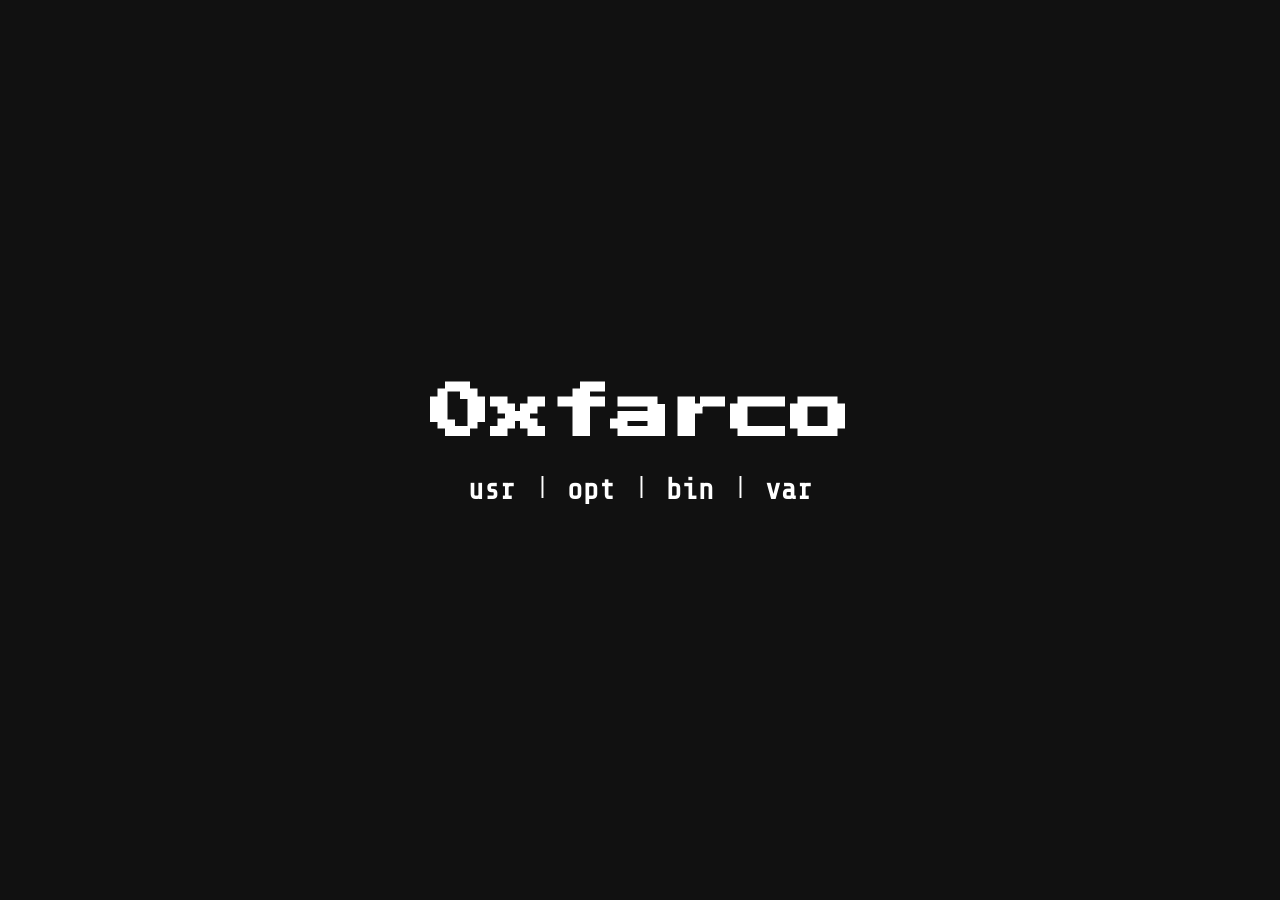
<file: index.html>
<!DOCTYPE html>
<html lang="en">
  <head>
    <meta charset="UTF-8">
    <meta name="viewport" content="width=device-width, initial-scale=1.0">
    <title>0xfarco</title>
    <link rel="icon" type="image/png" href="favicon.png" />
    <link rel="stylesheet" href="style.css">
  </head>
  <body>
    <div class="home">
      <h1 id="home-heading">0xfarco</h1>
      <div class="home-links">
        <a href="./usr.html">usr</a>
        <span class="separator">|</span>
        <a href="./opt.html">opt</a>
        <span class="separator">|</span>
        <a href="./bin.html">bin</a>
        <span class="separator">|</span>
        <a href="./var.html">var</a>
      </div>
    </div>
  </body>
</html>
</file>
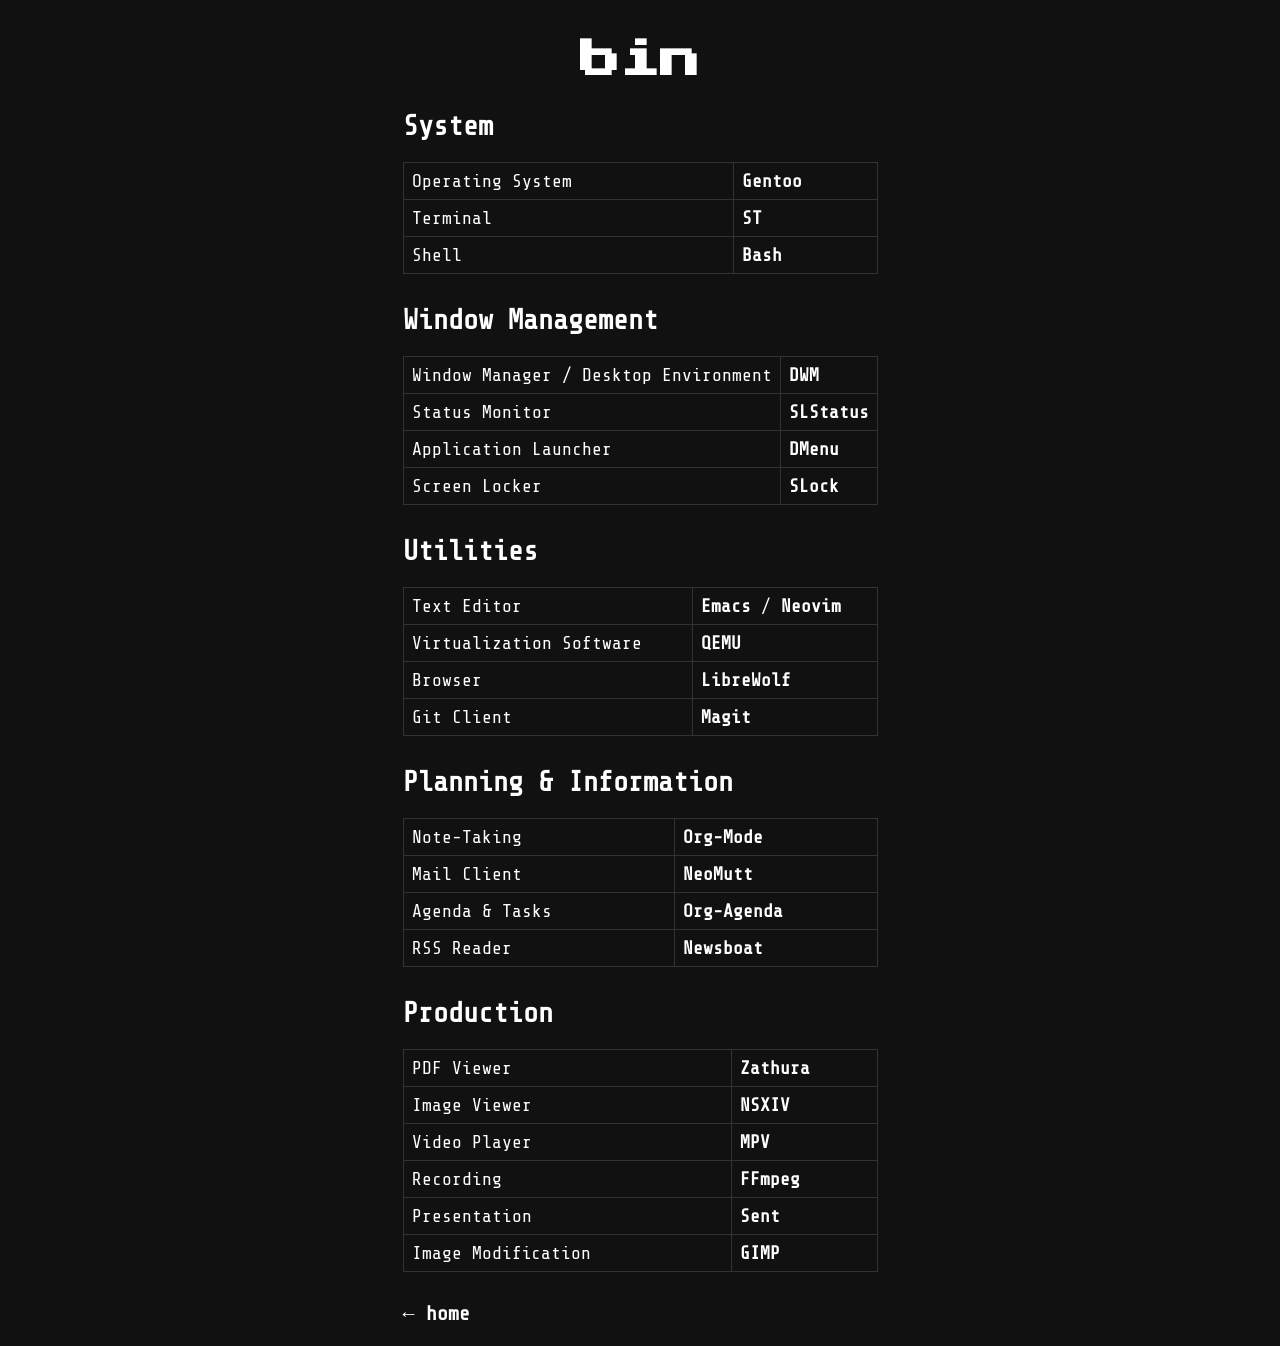
<file: bin.html>
<!DOCTYPE html>
<html lang="en">
  <head>
    <meta charset="UTF-8">
    <meta name="viewport" content="width=device-width, initial-scale=1.0">
    <title>0xfarco - bin</title>
    <link rel="icon" type="image/png" href="favicon.png" />
    <link rel="stylesheet" href="style.css">
  </head>
  <body>
    <div class="bin">
      <h1>bin</h1>
      <h2>System</h2>
      <table class="data-table">
        <!-- <thead>
             <tr>
               <th>Program</th>
               <th>Link</th>
             </tr>
        </thead> -->

        <tbody>
          <tr>
            <td>Operating System</td>
            <td><a href="https://gentoo.org/" target="_blank">Gentoo</a></td>
          </tr>

          <tr>
            <td>Terminal</td>
            <td><a href="https://github.com/0xfarco/st" target="_blank">ST</a></td>
          </tr>

          <tr>
            <td>Shell</td>
            <td><a href="https://www.gnu.org/software/bash/" target="_blank">Bash</a></td>
          </tr>
        </tbody>
      </table>

      <h2>Window Management</h2>
      <table class="data-table">
        <!-- <thead>
             <tr>
               <th>Program</th>
               <th>Link</th>
             </tr>
        </thead> -->

        <tbody>
          <tr>
            <td>Window Manager / Desktop Environment</td>
            <td><a href="https://github.com/0xfarco/dwm" target="_blank">DWM</a></td>
          </tr>

          <tr>
            <td>Status Monitor</td>
            <td><a href="https://github.com/0xfarco/slstatus" target="_blank">SLStatus</a></td>
          </tr>

          <tr>
            <td>Application Launcher</td>
            <td><a href="https://github.com/0xfarco/dmenu" target="_blank">DMenu</a></td>
          </tr>
          
          <tr>
            <td>Screen Locker</td>
            <td><a href="https://tools.suckless.org/slock/" target="_blank">SLock</a></td>
          </tr>
        </tbody>
      </table>

      <h2>Utilities</h2>
      <table class="data-table">
        <!-- <thead>
             <tr>
               <th>Program</th>
               <th>Link</th>
             </tr>
        </thead> -->

        <tbody>
          <tr>
            <td>Text Editor</td>
            <td>
              <a href="https://github.com/0xfarco/dotfiles/tree/main/.emacs.d" target="_blank">Emacs</a> /
              <a href="https://github.com/0xfarco/dotfiles/tree/main/nvim" target="_blank">Neovim</a>
            </td>
          </tr>

          <tr>
            <td>Virtualization Software</td>
            <td><a href="https://github.com/0xfarco/virt" target="_blank">QEMU</a></td>
          </tr>

          <tr>
            <td>Browser</td>
            <td><a href="https://librewolf.net/" target="_blank">LibreWolf</a></td>
          </tr>

          <tr>
            <td>Git Client</td>
            <td><a href="https://magit.vc/" target="_blank">Magit</a></td>
          </tr>
        </tbody>
      </table>

      <h2>Planning & Information</h2>
      <table class="data-table">
        <!-- <thead>
             <tr>
               <th>Program</th>
               <th>Link</th>
             </tr>
        </thead> -->

        <tbody>
          <tr>
          <tr>
            <td>Note-Taking</td>
            <td><a href="https://orgmode.org/" target="_blank">Org-Mode</a></td>
          </tr>

          <tr>
            <td>Mail Client</td>
            <td><a href="https://neomutt.org/" target="_blank">NeoMutt</a></td>
          </tr>

          <tr>
            <td>Agenda & Tasks</td>
            <td><a href="https://orgmode.org/" target="_blank">Org-Agenda</a></td>
          </tr>

          <tr>
            <td>RSS Reader</td>
            <td><a href="https://newsboat.org/" target="_blank">Newsboat</a></td>
          </tr>
        </tbody>
      </table>

      <h2>Production</h2>
      <table class="data-table">
        <!-- <thead>
             <tr>
               <th>Program</th>
               <th>Link</th>
             </tr>
        </thead> -->

        <tbody>

          <tr>
            <td>PDF Viewer</td>
            <td><a href="https://pwmt.org/projects/zathura/" target="_blank">Zathura</a></td>
          </tr>

          <tr>
            <td>Image Viewer</td>
            <td><a href="https://github.com/nsxiv/nsxiv" target="_blank">NSXIV</a></td>
          </tr>

          <tr>
            <td>Video Player</td>
            <td><a href="https://mpv.io/" target="_blank">MPV</a></td>
          </tr>

          <tr>
            <td>Recording</td>
            <td>
              <a href="https://github.com/0xfarco/dotfiles/blob/main/bin/record" target="_blank">FFmpeg</a>
            </td>
          </tr>
          
          <tr>
            <td>Presentation</td>
            <td><a href="https://github.com/0xfarco/sent" target="_blank">Sent</a></td>
          </tr>

          <tr>
            <td>Image Modification</td>
            <td><a href="https://www.gimp.org/" target="_blank">GIMP</a></td>
          </tr>
        </tbody>
      </table>
      
      <div class="back-link">
        <a href="index.html">&larr; home</a>
      </div>
    </div>

  </body>
</html>
</file>
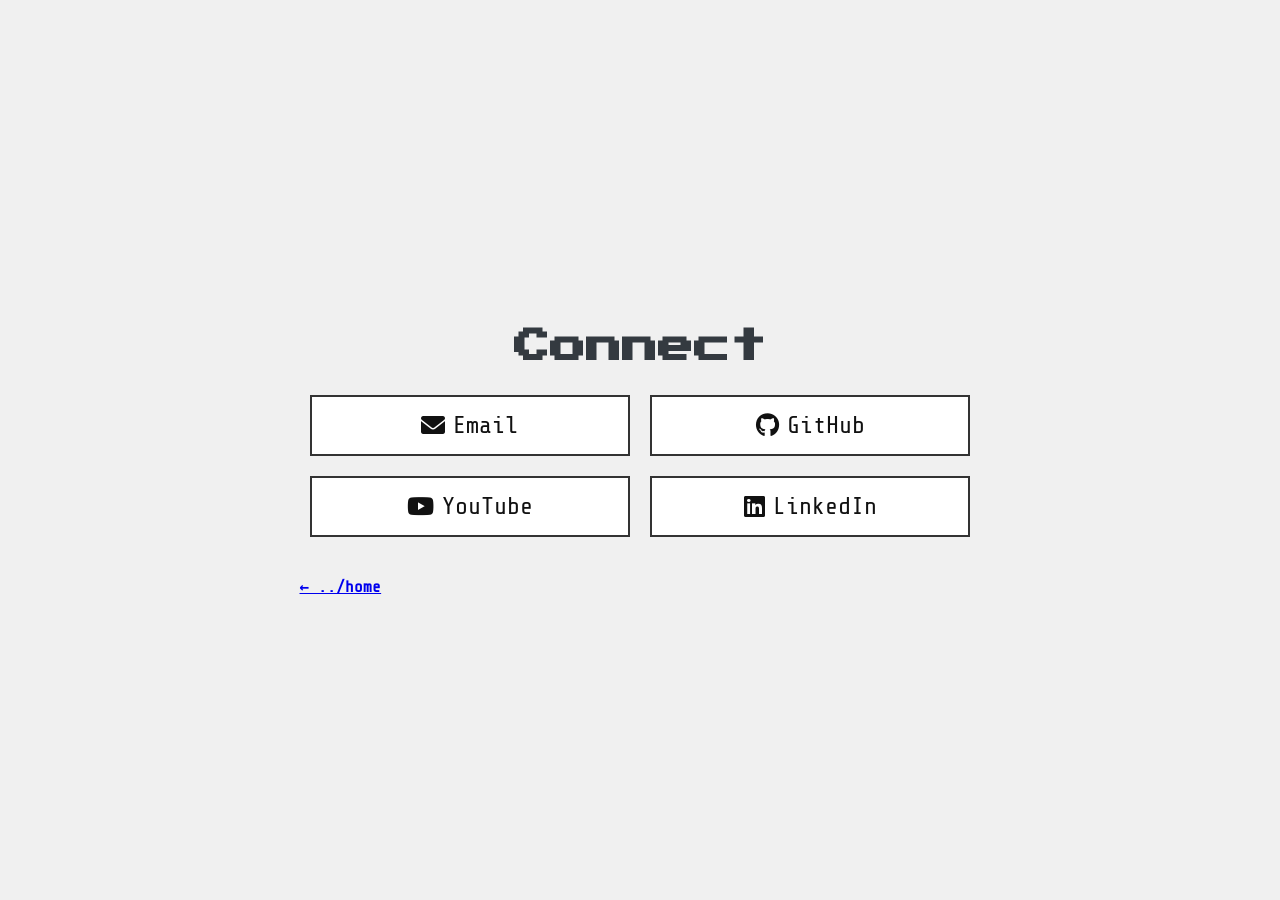
<file: connect.html>
<!DOCTYPE html>
<html lang="en">
<head>
  <meta charset="UTF-8">
  <meta name="viewport" content="width=device-width, initial-scale=1.0">
  <title>Connect</title>
  <link rel="stylesheet" href="https://cdnjs.cloudflare.com/ajax/libs/font-awesome/6.0.0-beta3/css/all.min.css">
  <style>
    @import url('https://fonts.googleapis.com/css2?family=Press+Start+2P&family=Share+Tech+Mono&display=swap');
    body {
      font-family: 'Share Tech Mono', monospace;
      font-size: 18px;
      color: #111;
      background-color: #f0f0f0; 
      margin: 0;
      padding: 20px;
      display: flex;
      flex-direction: column;
      justify-content: center;
      align-items: center;
      min-height: 100vh;
      box-sizing: border-box;
    }

    h1 {
      font-family: 'Press Start 2P', cursive;
      font-size: 36px; 
      text-align: center;
      margin-bottom: 20px;
      color: #343a40; 
    }

    .links-container {
      font-size: 24px; 
      display: flex;
      flex-wrap: wrap; 
      justify-content: center; 
      width: 100%; 
    }

    .link-box {
      background-color: #ffffff; 
      border: 2px solid #333; 
      padding: 15px; 
      margin: 10px; 
      width: calc(45% - 20px); 
      text-align: center; 
      font-size: 1rem; 
      display: flex; 
      justify-content: center; 
      align-items: center; 
      transition: background-color 0.3s; 
    }

    .link-box:hover {
      background-color: #e0e0e0; 
    }

    .links-container a {
      text-decoration: none;
      color: inherit; 
      display: flex;
      align-items: center;
      font-size: 1.5rem; 
    }

    .links-container a i {
      margin-right: 8px; 
    }

    a:hover {
      color: #ff5733; 
    }

    .back-link {
      margin-top: 30px;
      font-size: 16px;
      color: #111; 
      font-weight: bold; 
    }

    .back-link a:hover {
      color: #ff5733; 
    }

    @media screen and (max-width: 480px) {
      h1 {
        font-size: 28px; 
      }

      .links-container a {
        font-size: 18px; 
      }

      .link-box {
        width: 100%; 
      }
    }
  </style>
</head>
<body>
  <div class="connect">
    <h1>Connect</h1>
    <div class="links-container">
      <div class="link-box">
        <a href="mailto:autocraticbinary@gmail.com">
          <i class="fas fa-envelope"></i> Email
        </a>
      </div>
      <div class="link-box">
        <a href="https://github.com/autocraticbinary" target="_blank">
          <i class="fab fa-github"></i> GitHub
        </a>
      </div>
      <div class="link-box">
        <a href="https://www.youtube.com/@AutocraticBinary" target="_blank">
          <i class="fab fa-youtube"></i> YouTube
        </a>
      </div>
      <div class="link-box">
        <a href="https://www.linkedin.com/in/farhan-cholakkal" target="_blank">
          <i class="fab fa-linkedin"></i> LinkedIn
        </a>
      </div>
    </div>

    <div class="back-link">
      <a href="index.html">&larr; ../home</a>
    </div>
  </div>
</body>
</html>
</file>
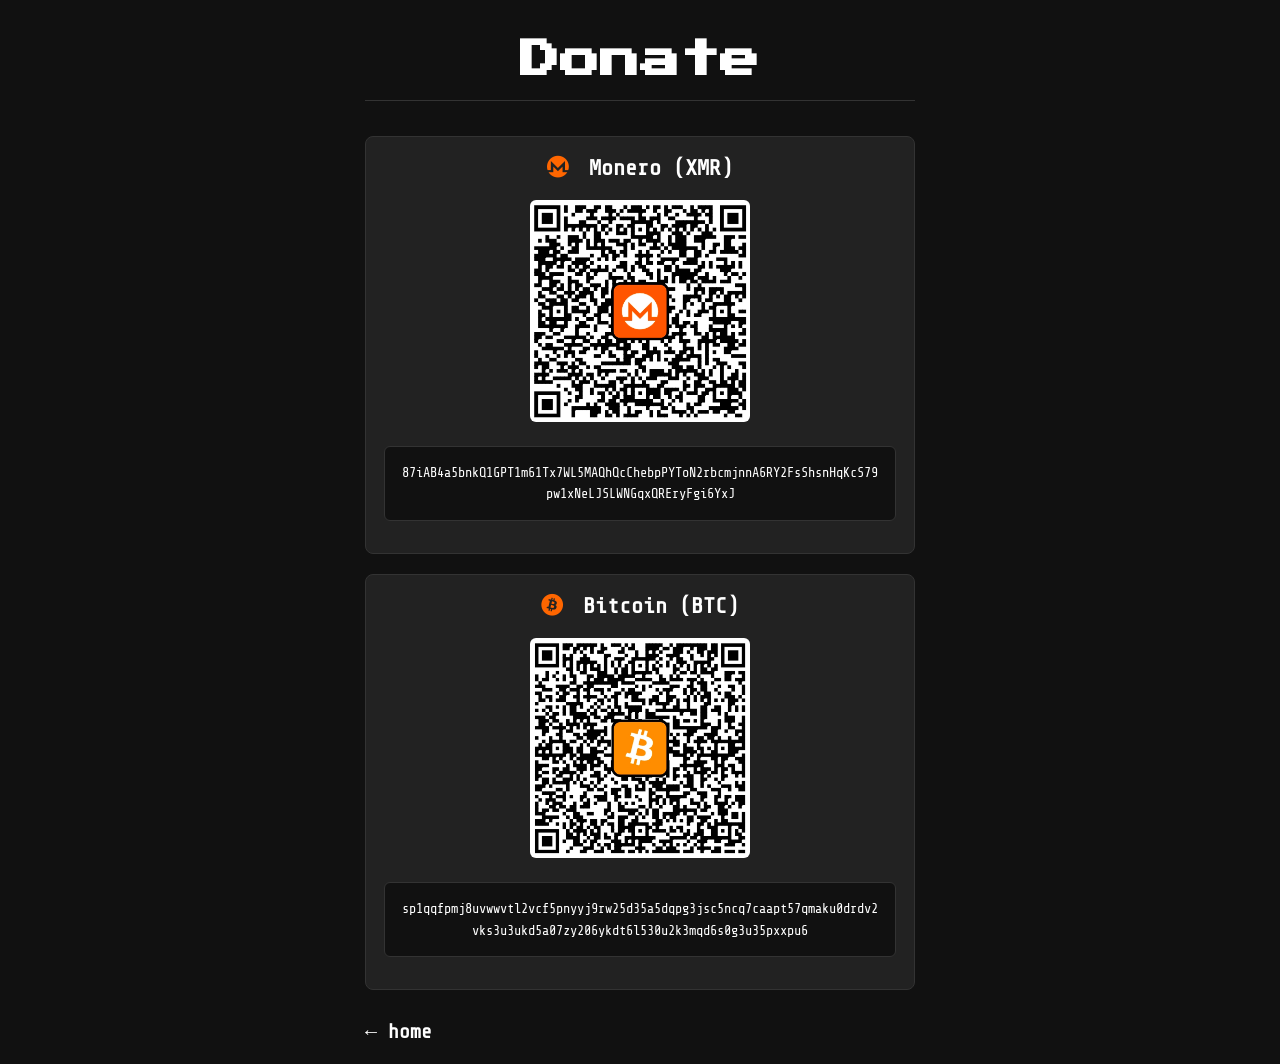
<file: donate.html>
<!DOCTYPE html>
<html lang="en">
  <head>
    <meta charset="UTF-8">
    <meta name="viewport" content="width=device-width, initial-scale=1.0">
    <title>0xfarco - donate</title>
    <link rel="icon" type="image/png" href="favicon.png" />
    <link rel="stylesheet" href="https://cdnjs.cloudflare.com/ajax/libs/font-awesome/6.0.0-beta3/css/all.min.css">
    <link rel="stylesheet" href="style.css">
  </head>
  <body>
    <div class="donate">
      <h1 class="heading">Donate</h1>
      <hr>
      <div class="donate-section">
        <div class="donate-item">
          <h2>
            <i class="fab fa-monero"></i>
            Monero (XMR)
          </h2>
          
          <img
            src="assets/0xfarco-xmr.jpg"
            alt="Monero donation QR code"
            class="donation-qr"
            >
          
          <p class="address" id="monero-address">
		  	87iAB4a5bnkQ1GPT1m61Tx7WL5MAQhQcChebpPYToN2rbcmjnnA6RY2FsShsnHqKcS79pw1xNeLJSLWNGqxQREryFgi6YxJ
          </p>
        </div>
        <div class="donate-item">
          <h2>
            <i class="fab fa-bitcoin"></i>
            Bitcoin (BTC)
          </h2>
          
          <img
            src="assets/0xfarco-btc-s.jpg"
            alt="Bitcoin donation QR code"
            class="donation-qr"
            >
          
          <p class="address" id="bitcoin-address">
		  	sp1qqfpmj8uvwwvtl2vcf5pnyyj9rw25d35a5dqpg3jsc5ncq7caapt57qmaku0drdv2vks3u3ukd5a07zy206ykdt6l530u2k3mqd6s0g3u35pxxpu6
          </p>
        </div>
      </div>

      <div class="back-link">
        <a href="index.html">&larr; home</a>
      </div>
    </div>
  </body>
</html>
</file>
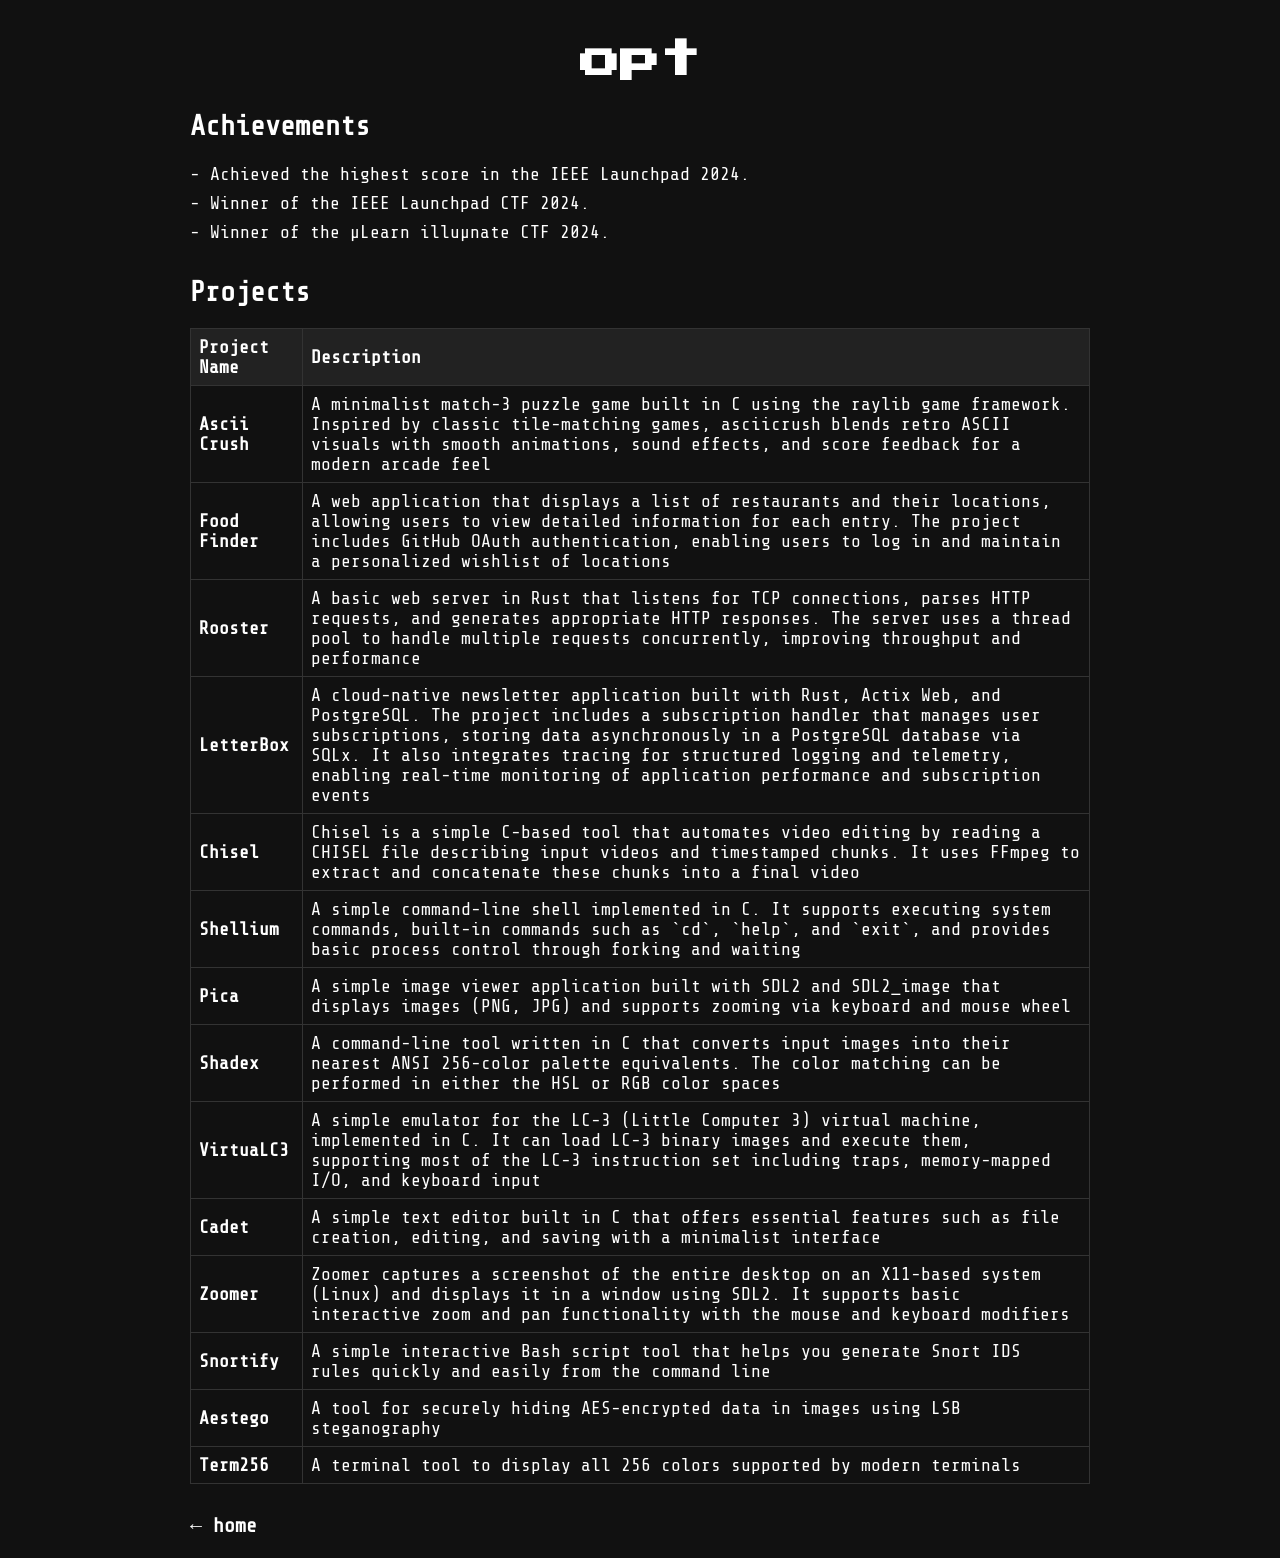
<file: opt.html>
<!DOCTYPE html>
<html lang="en">
  <head>
    <meta charset="UTF-8" />
    <meta name="viewport" content="width=device-width, initial-scale=1.0"/>
    <title>0xfarco - opt</title>
    <link rel="icon" type="image/png" href="favicon.png" />
    <link rel="stylesheet" href="style.css">
  </head>
  <body>
    <div class="opt">
      <h1 class="heading">opt</h1>

      <!-- Achievements Section -->
      <h2 class="subheading">Achievements</h2>
      <p>
        - Achieved the highest score in the IEEE Launchpad 2024. <br>
        - Winner of the IEEE Launchpad CTF 2024. <br>
        - Winner of the μLearn illuμnate CTF 2024. <br>
      </p>

      <!-- Projects Table -->
      <h2>Projects</h2>
      <!-- ><table id="projects-table" border="1"> -->
        <table class="data-table">
          <thead>
            <tr>
              <th>Project Name</th>
              <th>Description</th>
            </tr>
          </thead>

          <tbody>
            <tr>
              <td>
                <a href="https://github.com/0xfarco/asciicrush" target="_blank">
                  Ascii Crush
                </a>
              </td>
              <td>
                A minimalist match-3 puzzle game built in C using the raylib game framework. Inspired by classic tile-matching games, asciicrush blends retro ASCII visuals with smooth animations, sound effects, and score feedback for a modern arcade feel
              </td>
            </tr>

            <tr>
              <td>
                <a href="https://github.com/0xfarco/foodfinder" target="_blank">
                  Food Finder
                </a>
              </td>
              <td>
                A web application that displays a list of restaurants and their locations, allowing users to view detailed information for each entry. The project includes GitHub OAuth authentication, enabling users to log in and maintain a personalized wishlist of locations
              </td>
            </tr>

            <tr>
              <td>
                <a href="https://github.com/0xfarco/rooster" target="_blank">
                  Rooster
                </a>
              </td>
              <td>
                A basic web server in Rust that listens for TCP connections, parses HTTP requests, and generates appropriate HTTP responses. The server uses a thread pool to handle multiple requests concurrently, improving throughput and performance
              </td>
            </tr>

            <tr>
              <td>
                <a href="https://github.com/0xfarco/letterbox" target="_blank">
                  LetterBox
                </a>
              </td>
              <td>
                A cloud-native newsletter application built with Rust, Actix Web, and PostgreSQL. The project includes a subscription handler that manages user subscriptions, storing data asynchronously in a PostgreSQL database via SQLx. It also integrates tracing for structured logging and telemetry, enabling real-time monitoring of application performance and subscription events
              </td>
            </tr>

            <tr>
              <td>
                <a href="https://github.com/0xfarco/chisel" target="_blank">
                  Chisel
                </a>
              </td>
              <td>
                Chisel is a simple C-based tool that automates video editing by reading a CHISEL file describing input videos and timestamped chunks. It uses FFmpeg to extract and concatenate these chunks into a final video
              </td>
            </tr>

            <tr>
              <td>
                <a href="https://github.com/0xfarco/shellium" target="_blank">
                  Shellium
                </a>
              </td>
              <td>
                A simple command-line shell implemented in C. It supports executing system commands, built-in commands such as `cd`, `help`, and `exit`, and provides basic process control through forking and waiting
              </td>
            </tr>

            <tr>
              <td>
                <a href="https://github.com/0xfarco/pica" target="_blank">
                  Pica
                </a>
              </td>
              <td>
                A simple image viewer application built with SDL2 and SDL2_image that displays images (PNG, JPG) and supports zooming via keyboard and mouse wheel
              </td>
            </tr>

            <tr>
              <td>
                <a href="https://github.com/0xfarco/shadex" target="_blank">
                  Shadex
                </a>
              </td>
              <td>
                A command-line tool written in C that converts input images into their nearest ANSI 256-color palette equivalents. The color matching can be performed in either the HSL or RGB color spaces
              </td>
            </tr>

            <tr>
              <td>
                <a href="https://github.com/0xfarco/virtualc3" target="_blank">
                  VirtuaLC3
                </a>
              </td>
              <td>
                A simple emulator for the LC-3 (Little Computer 3) virtual machine, implemented in C. It can load LC-3 binary images and execute them, supporting most of the LC-3 instruction set including traps, memory-mapped I/O, and keyboard input
              </td>
            </tr>

            <tr>
              <td>
                <a href="https://github.com/0xfarco/cadet" target="_blank">
                  Cadet
                </a>
              </td>
              <td>
                A simple text editor built in C that offers essential features such as file creation, editing, and saving with a minimalist interface
              </td>
            </tr>

            <tr>
              <td>
                <a href="https://github.com/0xfarco/zoomer" target="_blank">
                  Zoomer
                </a>
              </td>
              <td>
                Zoomer captures a screenshot of the entire desktop on an X11-based system (Linux) and displays it in a window using SDL2. It supports basic interactive zoom and pan functionality with the mouse and keyboard modifiers
              </td>
            </tr>

            <tr>
              <td>
                <a href="https://github.com/0xfarco/snortify" target="_blank">
                  Snortify
                </a>
              </td>
              <td>
                A simple interactive Bash script tool that helps you generate Snort IDS rules quickly and easily from the command line
              </td>
            </tr>

            <tr>
              <td>
                <a href="https://github.com/0xfarco/aestego" target="_blank">
                  Aestego
                </a>
              </td>
              <td>
                A tool for securely hiding AES-encrypted data in images using LSB steganography
              </td>
            </tr>

            <tr>
              <td>
                <a href="https://github.com/0xfarco/term256" target="_blank">
                  Term256
                </a>
              </td>
              <td>
                A terminal tool to display all 256 colors supported by modern terminals
              </td>
            </tr>
            
          </tbody>
        </table>

        <!-- Back Link -->
        <div class="back-link">
          <a href="index.html">&larr; home</a>
        </div>
    </div>

  </body>
</html>
</file>
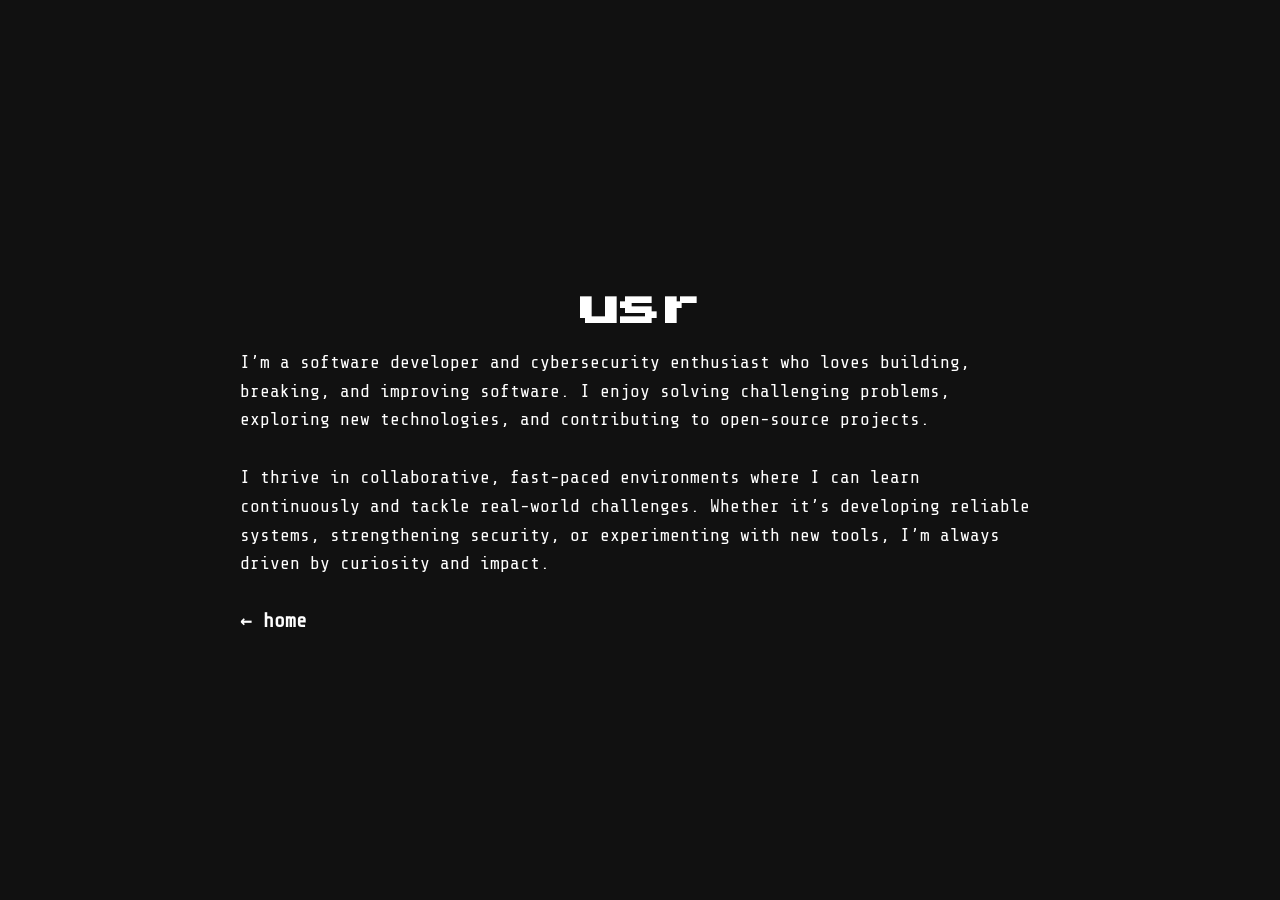
<file: usr.html>
<!DOCTYPE html>
<html lang="en">
  <head>
    <meta charset="UTF-8">
    <meta name="viewport" content="width=device-width, initial-scale=1.0">
    <title>0xfarco - usr</title>
    <link rel="icon" type="image/png" href="favicon.png" />
    <link rel="stylesheet" href="style.css">
  </head>
  <body>
    <div class="usr">
      <h1>usr</h1>
      <p class="about-info">
        I’m a software developer and cybersecurity enthusiast who loves building, breaking, and improving software. I enjoy solving challenging problems, exploring new technologies, and contributing to open-source projects.
        <br>
        <br>
        I thrive in collaborative, fast-paced environments where I can learn continuously and tackle real-world challenges. Whether it’s developing reliable systems, strengthening security, or experimenting with new tools, I’m always driven by curiosity and impact.
      </p>
      <div class="back-link">
        <a href="index.html">&larr; home</a>
      </div>
    </div>
  </body>
</html>
</file>
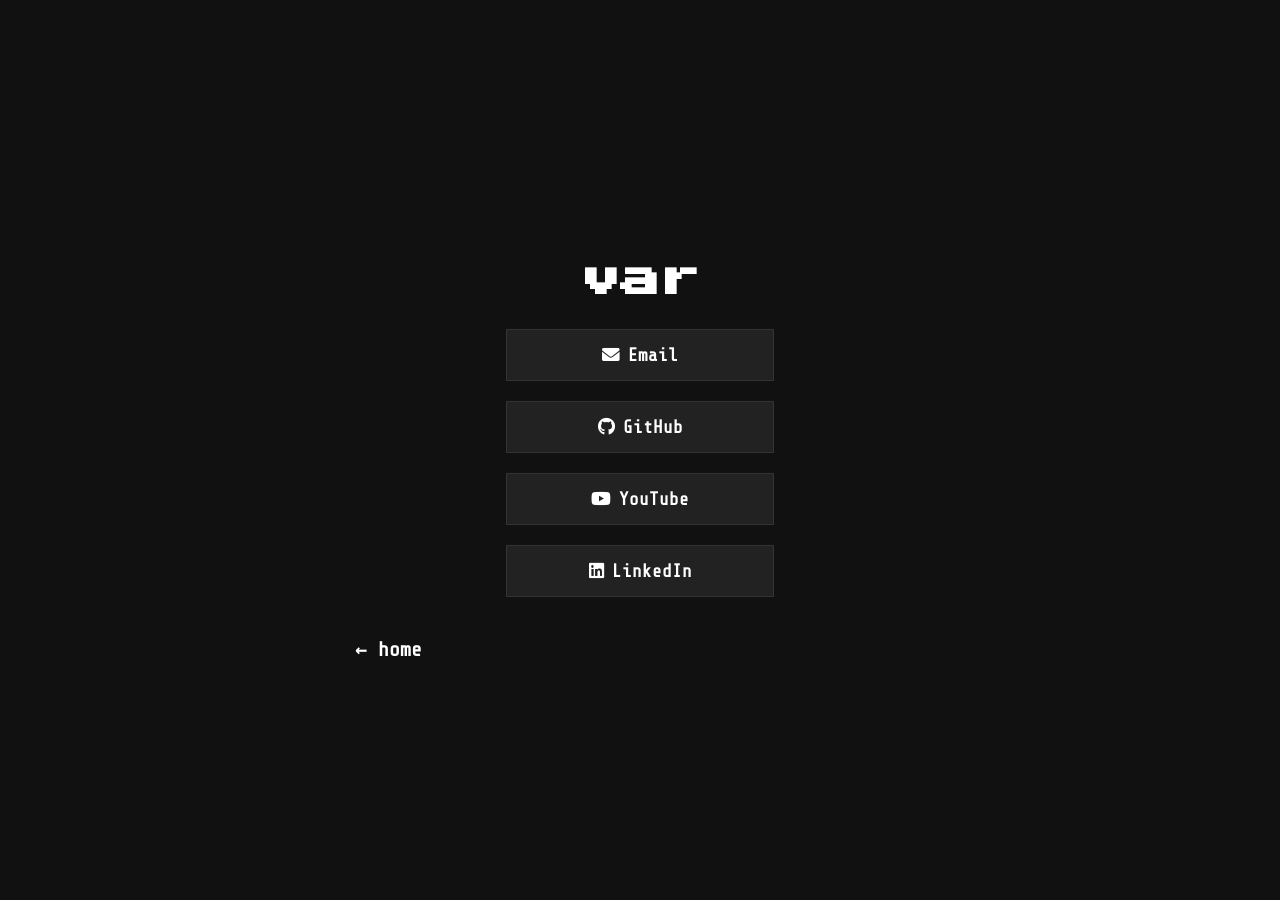
<file: var.html>
<!DOCTYPE html>
<html lang="en">
  <head>
    <meta charset="UTF-8">
    <meta name="viewport" content="width=device-width, initial-scale=1.0">
    <title>0xfarco - var</title>
    <link rel="icon" type="image/png" href="favicon.png" />
    <link rel="stylesheet" href="https://cdnjs.cloudflare.com/ajax/libs/font-awesome/6.0.0-beta3/css/all.min.css">
    <link rel="stylesheet" href="style.css">
  </head>
  <body>
    <div class="var">
      <h1 class="heading">var</h1>
      <div class="var-links">
        <div class="link-box">
          <a href="mailto:0xfarco@gmail.com">
            <i class="fas fa-envelope"></i> Email
          </a>
        </div>

        <div class="link-box">
          <a href="https://github.com/0xfarco" target="_blank">
            <i class="fab fa-github"></i> GitHub
          </a>
        </div>

        <div class="link-box">
          <a href="https://www.youtube.com/@0xfarco" target="_blank">
            <i class="fab fa-youtube"></i> YouTube
          </a>
        </div>

        <div class="link-box">
          <a href="https://www.linkedin.com/in/farhan-cholakkal" target="_blank">
            <i class="fab fa-linkedin"></i> LinkedIn
          </a>
        </div>
      </div>

      <div class="back-link">
        <a href="index.html">&larr; home</a>
      </div>
    </div>
  </body>
</html>
</file>
<file: style.css>
@import url('https://fonts.googleapis.com/css2?family=Press+Start+2P&family=Share+Tech+Mono&display=swap');
body {
    font-family: 'Share Tech Mono', monospace;
    font-size: 18px;
    color: #ffffff;
    background-color: #111111;
    margin: 0;
    padding: 20px;
    display: flex;
    flex-direction: column;
    justify-content: center;
    align-items: center;
    min-height: 100vh;
    box-sizing: border-box;
}

.home h1,
.usr h1,
.opt h1,
.bin h1,
.var h1,
.donate h1 {
    font-family: 'Press Start 2P', cursive;
    font-size: 40px;
    text-align: center;
    margin: 20px 0;
}

.opt h2,
.bin h2 {
    font-size: 28px;
    margin-top: 30px;
    margin-bottom: 10px;
}

.home-links {
    font-size: 24px;
    margin: 20px;
    display: flex;
    flex-wrap: wrap;
    justify-content: center;
}

.home-links a {
    text-decoration: none;
    margin: 10px;
    color: inherit;
    font-size: 1.5rem; 
}

.home-links a:hover {
    color: #ff6600; 
}

.separator {
    margin: 10px;
    letter-spacing: -2px;
    vertical-align: middle;
}

p {
    max-width: 800px;
    line-height: 1.6;
}

a {
    color: #ffffff;
    text-decoration: none;
    font-weight: bold;
}

a:hover {
    color: #ff6600; 
}

.back-link {
    margin-top: 30px;
    font-size: 20px;
}

table {
    width: 100%;
    max-width: 900px;
    border-collapse: collapse;
    margin-top: 20px;
}

table, th, td {
    border: 1px solid #333;
}

th, td {
    padding: 8px;
    text-align: left;
}

th {
    background-color: #222222;
}

.var-links {
    font-size: 24px; 
    display: flex;
    flex-wrap: wrap; 
    justify-content: center; 
    width: 100%; 
}

.link-box {
    background-color: #222222; 
    border: 1px solid #333; 
    padding: 15px; 
    margin: 10px; 
    width: calc(45% - 20px); 
    text-align: center; 
    font-size: 1rem;
    display: flex; 
    justify-content: center; 
    align-items: center;  
}

.var-links a {
    text-decoration: none;
    color: inherit; 
    display: flex;
    align-items: center;
    font-size: 1.1rem;
}

.var-links a:hover {
    color: #ff6600;
}

.var-links a i {
    margin-right: 8px; 
}

.donate hr {
    border: none;
    border-top: 1px solid #333;
    margin: 20px 0 35px;
}

.donate-section {
    display: flex;
    flex-direction: column;
    align-items: center;
    gap: 20px;
}

.donate-item {
    width: 100%;
    max-width: 550px;
    background: #222;
    border: 1px solid #333;
    border-radius: 8px;
    padding: 24px;
    text-align: center;
    box-sizing: border-box;
}

.donate-item h2 {
    margin-top: 0;
    margin-bottom: 20px;
    font-size: 1.8rem;
}

.donate-item i {
    color: #ff6600;
    margin-right: 8px;
}

.donation-qr {
    display: block;
    width: 260px;
    max-width: 100%;
    height: auto;
    margin: 0 auto 24px;
    border-radius: 6px;
}

.address {
    background: #111;
    border: 1px solid #333;
    border-radius: 6px;
    padding: 15px;
    font-size: 0.95rem;
    line-height: 1.6;

    /* Important for long Monero addresses */
    word-break: break-all;
    overflow-wrap: anywhere;
    user-select: all;
}

@media screen and (min-width: 768px) {
    .home h1 {
        font-size: 60px;
    }

    .home-links a {
        font-size: 1.8rem; 
    }

    .donate-item {
        padding: 18px;
    }

    .donate-item h2 {
        font-size: 1.4rem;
    }

    .donation-qr {
        width: 220px;
    }

    .address {
        font-size: 0.85rem;
    }
}

@media screen and (max-width: 480px) {
    body {
        padding: 20px;
    }
    
    h1 {
        font-size: 28px;
    }

    h2 {
        font-size: 24px;
    }

    .home-links a {
        font-size: 18px; 
    }

    p {
        font-size: 16px;
    }

    td {
        font-size: 16px;
    }

    .var-links a {
        font-size: 16px; 
    }

    .link-box {
        width: 100%; 
    }

    .donate-item {
        padding: 16px;
    }

    .donate-item h2 {
        font-size: 1.4rem;
    }

    .donation-qr {
        width: 180px;
    }

    .address {
        font-size: 0.8rem;
    }
}
</file>
